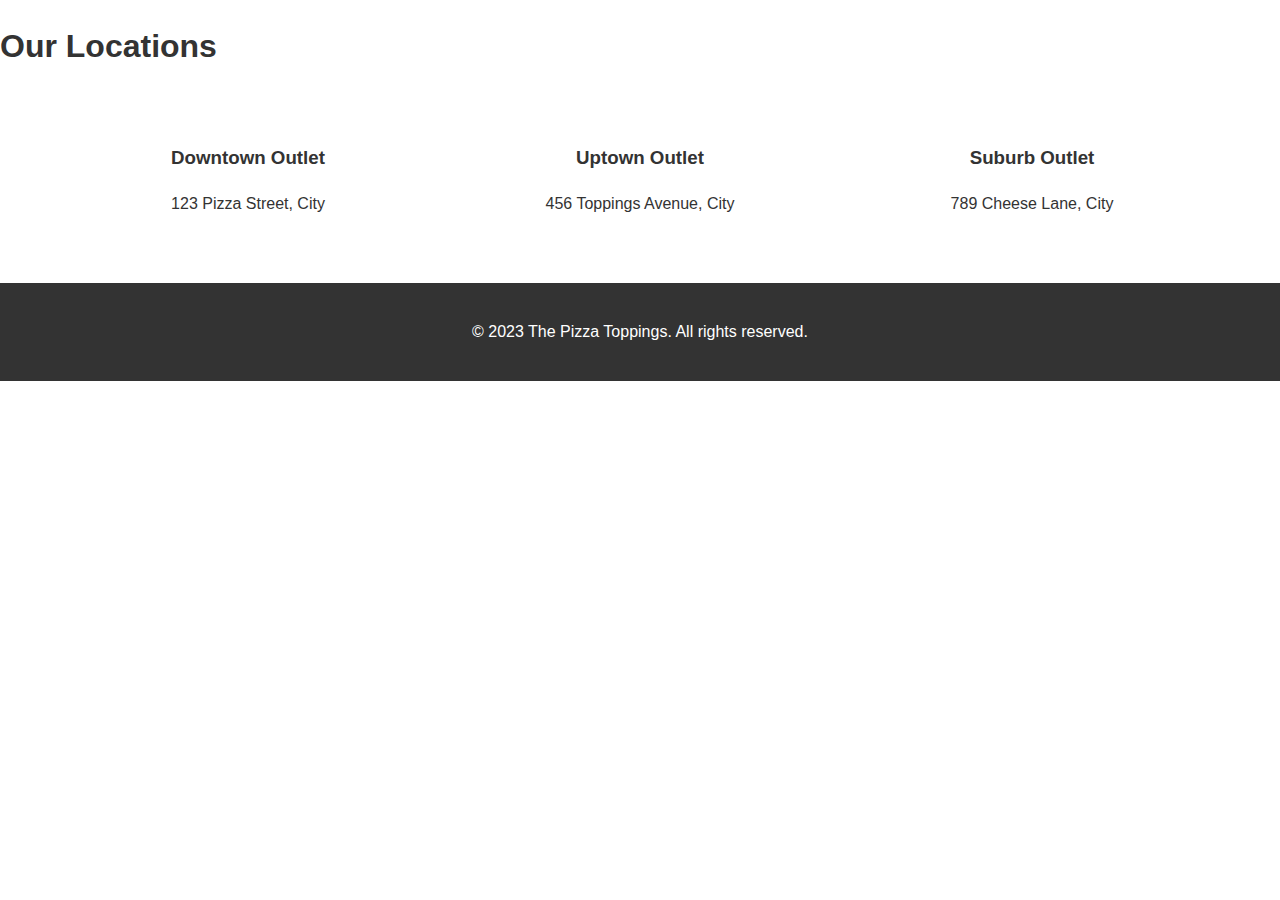
<file: locations.html>
<!DOCTYPE html>
<html lang="en">
<head>
  <meta charset="UTF-8">
  <meta name="viewport" content="width=device-width, initial-scale=1.0">
  <title>Locations - The Pizza Toppings</title>
  <link rel="stylesheet" href="styles.css">
</head>
<body>
  <h1>Our Locations</h1>
  <div class="location-list">
    <div class="location-item">
      <h3>Downtown Outlet</h3>
      <p>123 Pizza Street, City</p>
    </div>
    <div class="location-item">
      <h3>Uptown Outlet</h3>
      <p>456 Toppings Avenue, City</p>
    </div>
    <div class="location-item">
      <h3>Suburb Outlet</h3>
      <p>789 Cheese Lane, City</p>
    </div>
  </div>

  <!-- Footer -->
  <footer>
    <p>&copy; 2023 The Pizza Toppings. All rights reserved.</p>
  </footer>
</body>
</html>
</file>
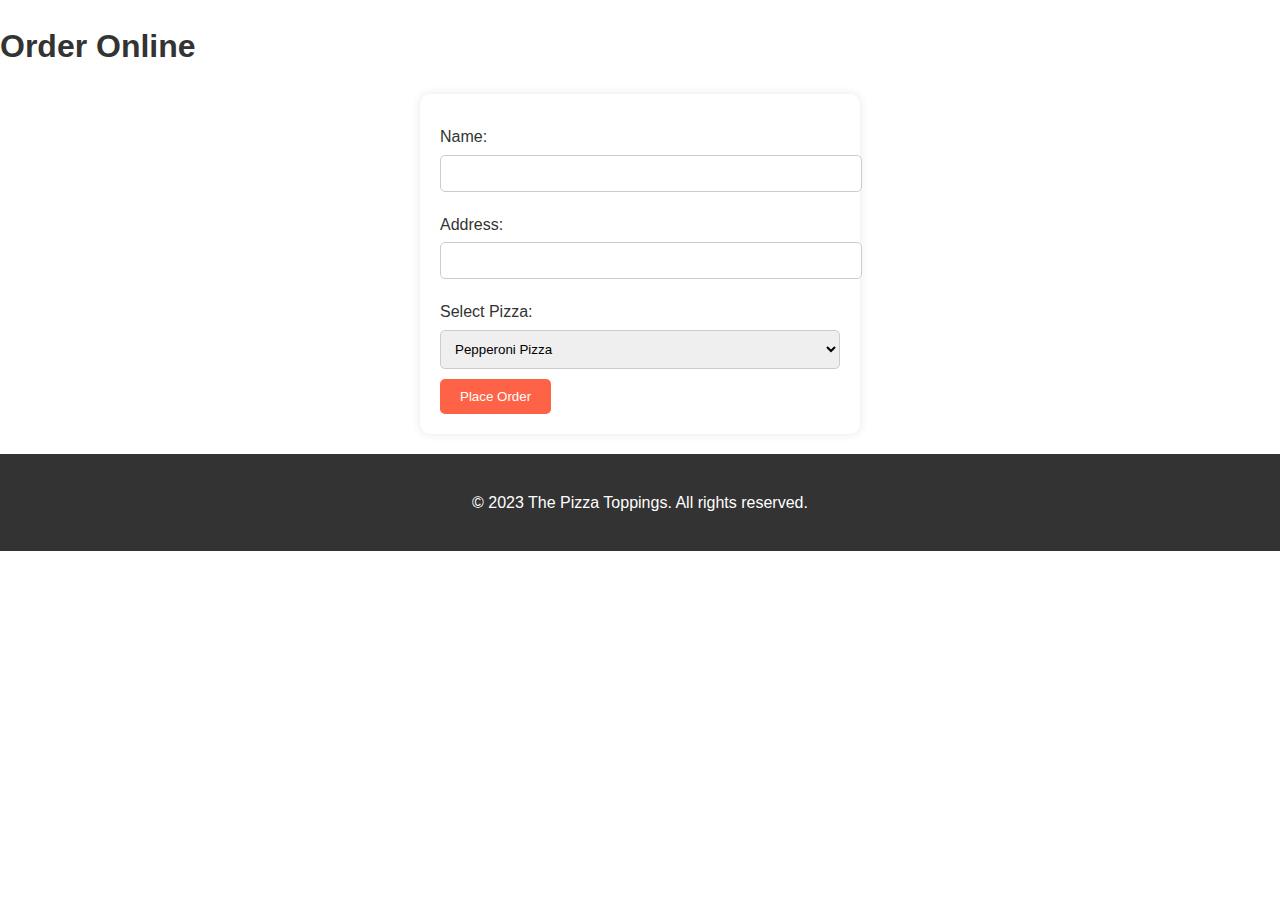
<file: order.html>
<!DOCTYPE html>
<html lang="en">
<head>
  <meta charset="UTF-8">
  <meta name="viewport" content="width=device-width, initial-scale=1.0">
  <title>Order Online - The Pizza Toppings</title>
  <link rel="stylesheet" href="styles.css">
</head>
<body>
  <h1>Order Online</h1>
  <form action="/submit-order" method="POST">
    <label for="name">Name:</label>
    <input type="text" id="name" name="name" required>
    
    <label for="address">Address:</label>
    <input type="text" id="address" name="address" required>
    
    <label for="pizza">Select Pizza:</label>
    <select id="pizza" name="pizza">
      <option value="pepperoni">Pepperoni Pizza</option>
      <option value="veggie">Veggie Pizza</option>
      <option value="cheese">Cheese Pizza</option>
    </select>
    
    <button type="submit">Place Order</button>
  </form>

  <!-- Footer -->
  <footer>
    <p>&copy; 2023 The Pizza Toppings. All rights reserved.</p>
  </footer>
</body>
</html>
</file>
<file: styles.css>
/* General Styles */
body {
  font-family: 'Open Sans', sans-serif;
  margin: 0;
  padding: 0;
  color: #333;
  line-height: 1.6;
}

h1, h2, h3 {
  font-family: 'Montserrat', sans-serif;
}

/* Hero Section */
.hero {
  background: url('images/pizza-hero.jpg') no-repeat center center/cover;
  height: 100vh;
  display: flex;
  align-items: center;
  justify-content: center;
  text-align: center;
  color: white;
}

.hero-content h1 {
  font-size: 3rem;
  margin-bottom: 10px;
}

.hero-content p {
  font-size: 1.5rem;
  margin-bottom: 20px;
}

.btn {
  background: #ff6347;
  color: white;
  padding: 10px 20px;
  text-decoration: none;
  border-radius: 5px;
  font-size: 1.2rem;
}

/* Menu Section */
.featured-menu, .menu-grid, .location-list {
  padding: 20px;
  text-align: center;
}

.menu-grid, .location-list {
  display: flex;
  flex-wrap: wrap;
  justify-content: center;
}

.menu-item, .location-item {
  margin: 10px;
  width: 30%;
  text-align: center;
}

.menu-item img {
  width: 100%;
  border-radius: 10px;
}

/* Form Styles */
form {
  max-width: 400px;
  margin: 0 auto;
  padding: 20px;
  background: white;
  border-radius: 10px;
  box-shadow: 0 0 10px rgba(0, 0, 0, 0.1);
}

label {
  display: block;
  margin: 10px 0 5px;
}

input, textarea, select {
  width: 100%;
  padding: 10px;
  margin-bottom: 10px;
  border: 1px solid #ccc;
  border-radius: 5px;
}

button {
  background: #ff6347;
  color: white;
  padding: 10px 20px;
  border: none;
  border-radius: 5px;
  cursor: pointer;
}

/* Footer */
footer {
  text-align: center;
  padding: 20px;
  background: #333;
  color: white;
  margin-top: 20px;
}
</file>
